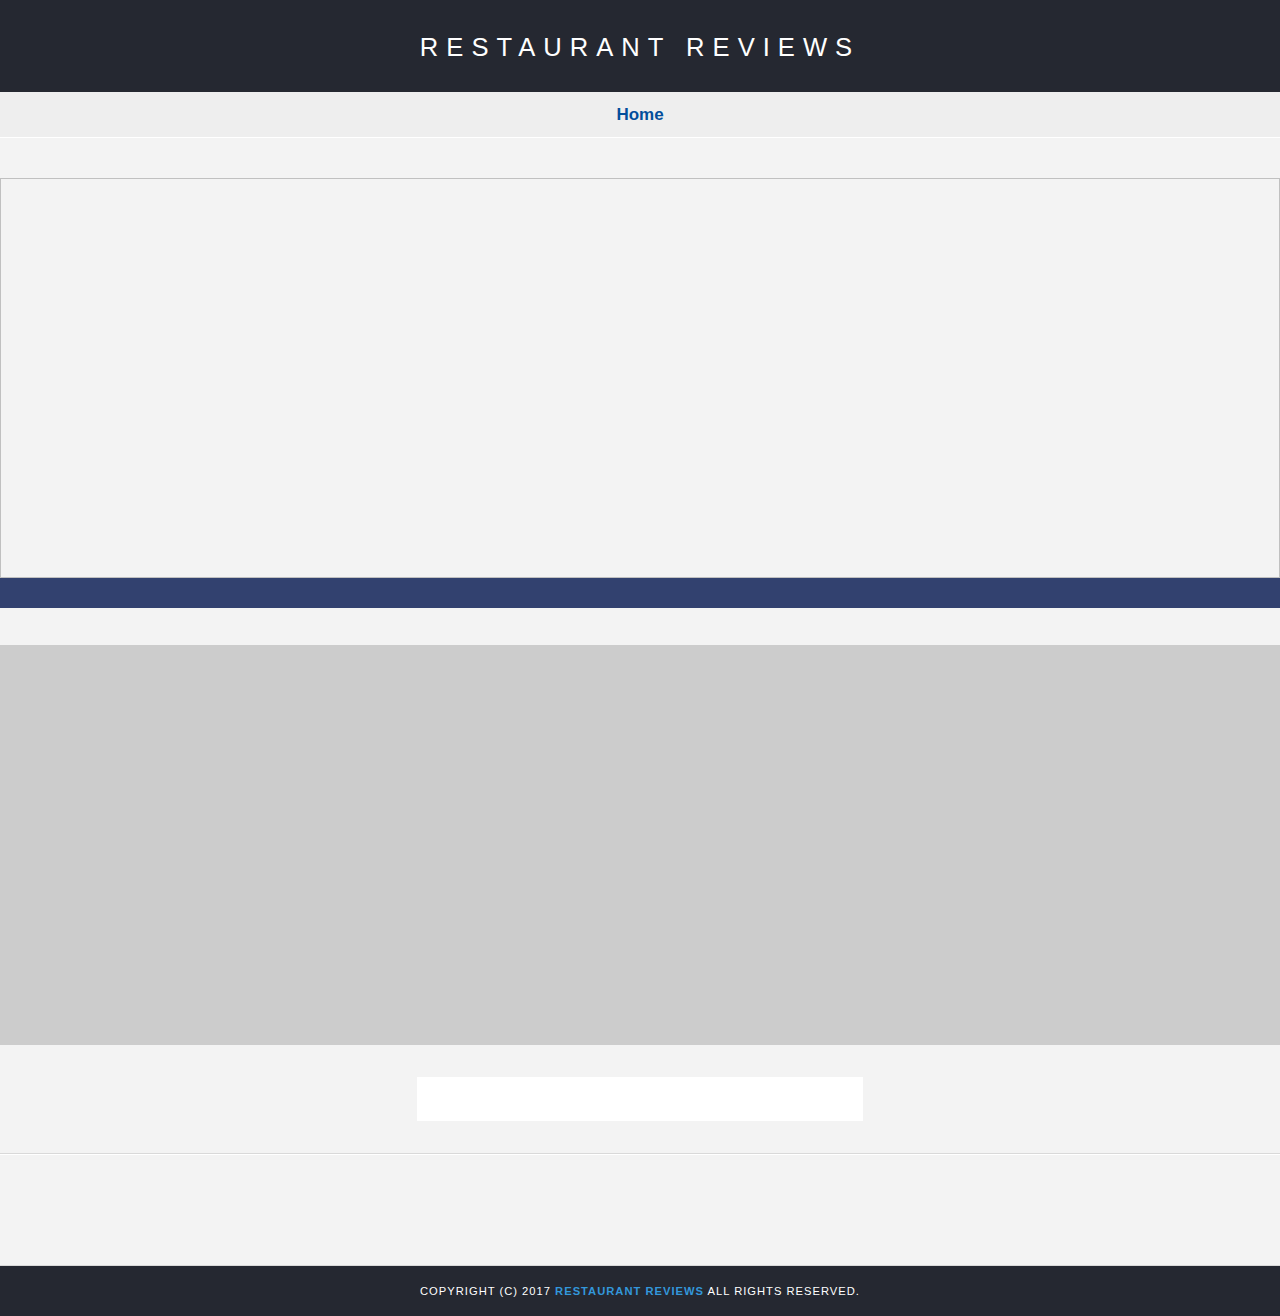
<file: restaurant.html>
<!DOCTYPE html>
<html lang="en">

<head>
  <meta name="viewport" content="width=device-width, initial-scale=1.0">
  <!-- Normalize.css for better cross-browser consistency -->
  <link rel="stylesheet" src="//normalize-css.googlecode.com/svn/trunk/normalize.css" />
  <!-- Main CSS file -->
  <link rel="stylesheet" href="css/styles.css" type="text/css">
  <link rel="stylesheet" href="https://unpkg.com/leaflet@1.3.1/dist/leaflet.css" integrity="sha512-Rksm5RenBEKSKFjgI3a41vrjkw4EVPlJ3+OiI65vTjIdo9brlAacEuKOiQ5OFh7cOI1bkDwLqdLw3Zg0cRJAAQ==" crossorigin=""/>
  <script type="application/javascript" charset="utf-8" src="js/registersw.js"></script>    
  <title>Restaurant Info</title>
</head>

<body class="inside">
  <!-- Beginning header -->
  <header>
    <!-- Beginning nav -->
    <nav>
      <h1><a href=".">Restaurant Reviews</a></h1>
    </nav>
    <!-- Beginning breadcrumb -->
    <nav aria-label="Breadcrumb">
      <ul id="breadcrumb" >
        <li><a href=".">Home</a></li>
      </ul>
    </nav>
    <!-- End breadcrumb -->
    <!-- End nav -->
  </header>
  <!-- End header -->

  <!-- Beginning main -->
  <main id="maincontent">

    <!-- Beginning restaurant -->
    <section id="restaurant-container">
      <h2 id="restaurant-name"></h2>
      <img id="restaurant-img">
      <p id="restaurant-cuisine"></p>
      
        <!-- Beginning map -->
        <p id="restaurant-address" aria-labelledby="restaurant-address-label"></p>
        <label id="restaurant-address-label">Address</label>

        <section id="map-container" aria-labelledby="map-label" role="application">
          <div id="map"></div>
        </section>
        <label id="map-label">Map application</label>
        <!-- End map -->
        <section id="restaurant-data">
          <table id="restaurant-hours" aria-labelledby="restaurant-hours-label"></table>
          <label id="restaurant-hours-label">Opening hours</label>
        </section>
    </section>
    <!-- end restaurant -->
    <!-- Beginning reviews -->
    <section id="reviews-container">
      <ul id="reviews-list"></ul>
    </section>
    <!-- End reviews -->
  </main>
  <!-- End main -->

  <!-- Beginning footer -->
  <footer id="footer">
    Copyright (c) 2017 <a href="."><strong>Restaurant Reviews</strong></a> All Rights Reserved.
  </footer>
  <!-- End footer -->
  <script src="https://unpkg.com/leaflet@1.3.1/dist/leaflet.js" integrity="sha512-/Nsx9X4HebavoBvEBuyp3I7od5tA0UzAxs+j83KgC8PU0kgB4XiK4Lfe4y4cgBtaRJQEIFCW+oC506aPT2L1zw==" crossorigin=""></script>
  <!-- Beginning scripts -->
  <!-- Database helpers -->
  <script type="text/javascript" src="js/dbhelper.js"></script>
  <!-- Main javascript file -->
  <script type="text/javascript" src="js/restaurant_info.js"></script>
   <!-- End scripts -->

</body>

</html>
</file>
<file: css/styles.css>
@charset "utf-8";
/* CSS Document */
*{
  box-sizing: border-box;
}
body,td,th,p{
	font-family: Arial, Helvetica, sans-serif;
	font-size: 16px;
	color: #333;
	line-height: 1.5;
}
body {
	background-color: #fdfdfd;
  position:relative;
  /* max-width: 1100px; */
  margin: 0 auto;
}
ul, li {
	font-family: Arial, Helvetica, sans-serif;
	font-size: 1em;
	color: #333;
}
a {
	color: #3397db;
	text-decoration: none;
}
a:hover, a:focus {
	color: #6ebff5;
	text-decoration: none;
}
a img{
	border: none 0px #fff;
}
h1, h2, h3, h4, h5, h6 {
  font-family: Arial, Helvetica, sans-serif;
  margin: 0 0 1.2em;
}
article, aside, canvas, details, figcaption, figure, footer, header, hgroup, menu, nav, section {
	display: block;
}
#maincontent {
  background-color: #f3f3f3;
  min-height: 100%;
}
#footer {
  background-color: #252831;
  color: #fff;
  font-size: 0.7em;
  letter-spacing: 1px;
  padding: 1.5em;
  text-align: center;
  text-transform: uppercase;
}
/* ====================== Navigation ====================== */
nav {
  width: 100%;
  background-color: #252831;
  text-align:center;
}
nav h1 {
  margin: auto;
  padding: 0.8em;
  line-height: 1.2em;
}
nav h1 a {
  color: #fff;
  font-size: 0.8em;
  font-weight: 200;
  letter-spacing: 8px;
  text-transform: uppercase;
}
#breadcrumb {
    padding: 10px 40px;
    list-style: none;
    background-color: #eee;
    font-size: 17px;
    margin: 0;
    width: 100%;
}

/* Display list items side by side */
#breadcrumb li {
    display: inline;
}

/* Add a slash symbol (/) before/behind each list item */
#breadcrumb li+li:before {
    padding: 8px;
    color: black;
    content: "/\00a0";
}

/* Add a color to all links inside the list */
#breadcrumb li a {
    color: #024E9C;
    text-decoration: none;
}

/* Add a color on mouse-over */
#breadcrumb li a:hover {
    color: #01447e;
    text-decoration: underline;
}

/* Add a color on mouse-over */
#breadcrumb li:last-child{
    font-weight: bold;
}

/* ====================== Map ====================== */
#map {
  height: 400px;
  width: 100%;
  background-color: #ccc;
}
/* ====================== Restaurant Filtering ====================== */
.filter-options {
  width: 100%;
  background-color: #32416f;
  align-items: center;
  padding: 1em 1em 0.5em 1em;
  position:relative;

}
.filter-options h2 {
  color: white;
  font-size: 1em;
  font-weight: normal;
  line-height: 1;
  margin-bottom: 10px;
}
.filter-options select {
  background-color: white;
  border: 1px solid #fff;
  font-family: Arial,sans-serif;
  font-size: 0.9em;
  height: 35px;
  letter-spacing: 0;
  margin: 0 10px 10px 0;
  padding: 0 10px;
  width: 200px;

}

@media only screen and (max-width: 780px){
  .filter-options select{
    width: 100%;
    margin: 10px 0;
  }
}



/* ====================== Restaurant Listing ====================== */
#restaurants-list {
  background-color: #f3f3f3;
  list-style: outside none none;
  margin: 0;
  padding: 30px 15px 60px;
  text-align: center;
  display: flex;
  flex-wrap: wrap;
  justify-content: center;  
}
#restaurants-list li {
  background-color: #fff;
  border: 2px solid #ccc;
  font-family: Arial,sans-serif;
  margin: 15px;
  min-height: 380px;
  text-align: left;
  width: 300px;
}

@media only screen and (max-width: 1100px){
  #restaurants-list li{
    width: 45%
  }
}


@media only screen and (max-width: 780px){
  #restaurants-list li{
    width: 100%
  }
}




#restaurants-list .restaurant-img {
  background-color: #ccc;
  display: block;
  margin: 0;
  max-width: 100%;
  /* min-height: 248px; */
  min-width: 100%;
}
#restaurants-list li h2 {
  color: #33426f;
  font-family: Arial,sans-serif;
  font-size: 1.1em;
  font-weight: 200;
  letter-spacing: 0;
  line-height: 1.3;
  margin: 20px 20px 10px 20px;
  text-transform: uppercase;
}
#restaurants-list p {
  margin: 0 20px;
  font-size: 0.9em;
}
#restaurants-list li button {
  background-color: #33426f;
  border: none;
  border-bottom: 2px solid #37487a;
  color: #fff;
  display: inline-block;
  font-size: 0.9em;
  margin: 20px;
  padding: 8px 30px 10px;
  text-align: center;
  text-decoration: none;
  text-transform: uppercase;
  
}

#restaurants-list li button:hover {
  cursor: pointer;
  background-color: #37487a;
}



/* ====================== Restaurant Details ====================== */

#restaurant-name {
  color: #024E9C;
  /* color: #f18200; */
  font-family: Arial,sans-serif;
  font-size: 1.2em;
  font-weight: 200;
  letter-spacing: 0;
  padding: 20px 40px;
  margin: 0;
  text-transform: uppercase;
  line-height: 1.1;
}
#restaurant-img {
  width: 100%;
  display: block;
  object-fit: cover;
  height: 400px;
}

@media only screen and (max-width: 780px){
  #restaurant-img {
    height: 200px;
  }
}


.inside #map-container {
  background: blue none repeat scroll 0 0;
  height: 400px;
  width:100%;
}
.inside #map {
  background-color: #ccc;
  height: 100%;
  width: 100%;
}

#restaurant-data {
  max-width: 450px;
  background-color: #fff;
  border: 2px solid #f3f3f3;
  padding: 10px;
  overflow: hidden;
  margin: 30px auto;
  display: block;
  text-align: center;
}

#restaurant-address {
  font-size: 1em;
  padding: 15px 40px;
  font-weight: bold;
  display: inline-block;
  margin: 0;
}

#restaurant-hours{
  text-align: left;
  display: inline-block;
}

@media only screen and (max-width: 340px){
  #restaurant-data {
    padding: 10px;
  }

  #restaurant-address {
    text-align: center;
  }

  #restaurant-hours td{
    font-size: 0.9em;
    line-height: 1.3em;
  }
}


#restaurant-hours td{
  padding: 5px;
}


#restaurant-cuisine {
  background-color: #32416f;
  color: #fff;
  font-size: 1em;
  font-weight: 300;
  letter-spacing: 10px;
  margin: 0;
  padding: 15px 0;
  text-align: center;
  text-transform: uppercase;
	width: 100%;
}
#restaurant-container, #reviews-container {
  border-bottom: 1px solid #d9d9d9;
  border-top: 1px solid #fff;
  padding: 0;
  width: 100%;
}
#reviews-container {
  padding: 30px 40px 80px;
}
#reviews-container h3 {
  color: #024E9C;
  font-size: 1.5em;
  font-weight: 300;
  letter-spacing: -1px;
  padding-bottom: 1pt;
}
@media only screen and (max-width: 500px){
  #reviews-container {
    padding: 30px 17px 80px;
  }
  #reviews-container h3 {
    text-align: center;
  }
}



#reviews-list {
  margin: 0;
  padding: 0;
  list-style: outside none none;
  display: flex;
  flex-wrap: wrap;
  justify-content:center;  
  align-content:center;  
  
}
#reviews-list li {
  background-color: #fff;
  border: 2px solid #f3f3f3;
  display: block;
  list-style-type: none;
  margin: 10px;
  overflow: hidden;
  padding: 20px;
  position: relative;
  flex-grow:1;
  flex-basis:350px;
}
#reviews-list li p {
  margin: 0 0 10px;
}

#reviews-list li .name {
  font-weight: bold;
}

#reviews-list li .date {
  font-size: 0.8em;
}

#reviews-list li .rating {
  font-size: 0.8em;
}

#reviews-list li .comments {
  font-size: 0.9em;
}



#restaurant-hours td {
  color: #666;
}



/* Accessibility labels display*/

label{
  display: none;
}
</file>
